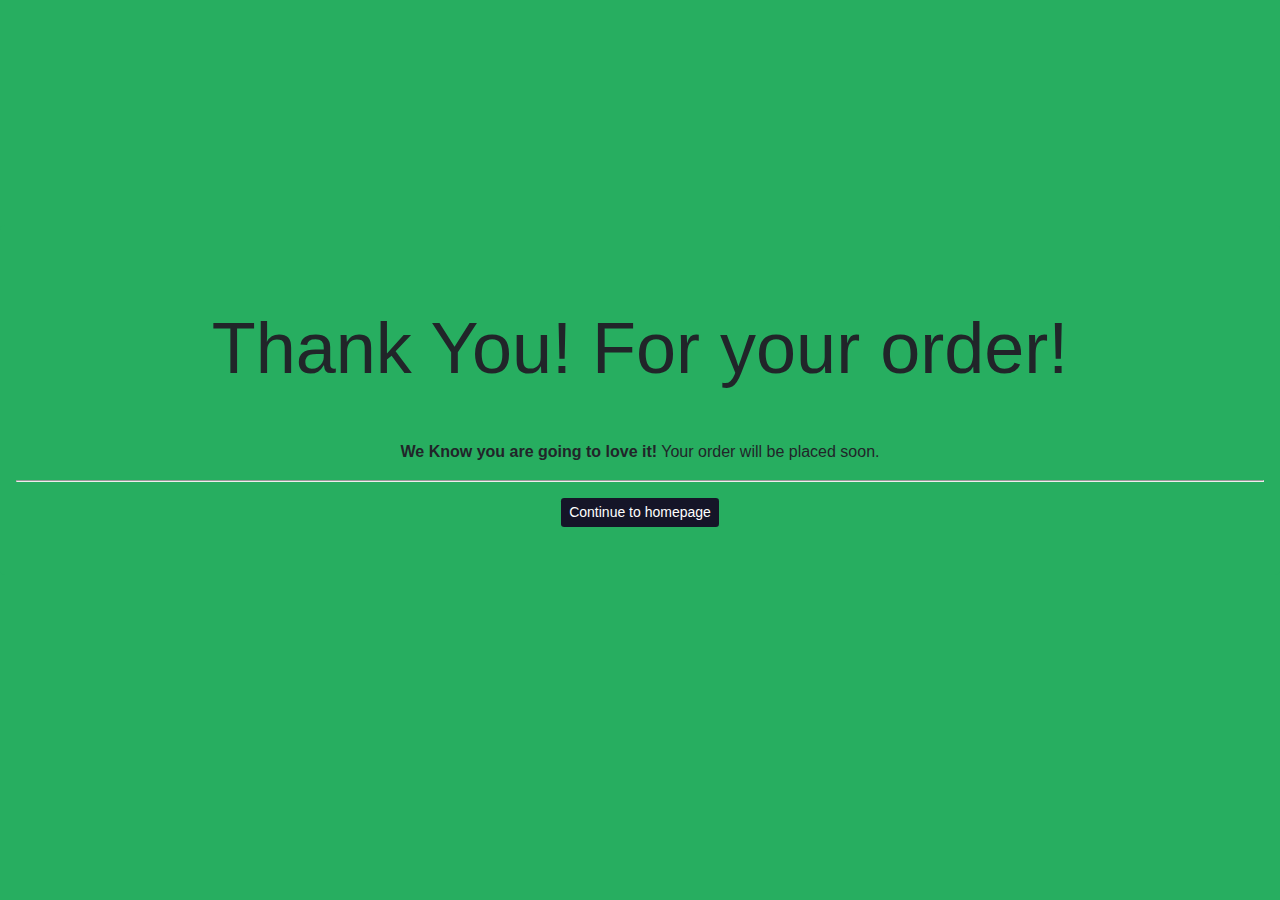
<file: thank.html>
<!DOCTYPE html>
<html lang="en">
<head>
    <meta charset="utf-8" /> 
    <meta name="viewport" content="width=device-width, initial-scale=1" />
    <link rel="shortcut icon" href="./photos/burger.png" type="image/x-icon">
    <title>Foodie Finder : online order food</title>

</head> 
<style> 
body{
    margin: 0;
    font-family:"Segoe UI","Helvetica Neue",Arial,sans-serif,"Apple Color Emoji","Segoe UI Emoji","Segoe UI Symbol","Noto Color Emoji";
    font-size: 1rem;
    font-weight: 400;
    line-height: 1.5;
    color: #212529;
    text-align: left; 
    background-color: #27ae60;

}  
div{
    text-align: center; 
    padding: 2rem 1rem;
    margin-bottom: 2rem;
    background-color: #27ae60;
    border-radius: .3rem;
    margin-top: 25vh;
}
a{
    padding: .25rem .5rem;
    font-size: .875rem;
    line-height: 1.5;
    border-radius: .2rem; 
    color: #fff;
    background-color: #151528; 
    display: inline-block;
    font-weight: 400;
    text-align: center; 
    text-decoration: none;
}
h1{
    font-size: 4.5rem;
    font-weight: 300;
    line-height: 1.2;
}
.mesg{
    margin: 1rem;
}
</style>
<body>  
    <div>
        <h1>Thank You! For your order!</h1>
        <p class="mesg">
            <strong>We Know you are going to love it!</strong> 
            <!-- for further instructions on how to complete your account setup. -->
            Your order will be placed soon.
        </p>
        <hr> 
        <p class="btns">
          <a href="index.html" >Continue to homepage</a>
        </p>
    </div>
  </body>
</html>
</file>
